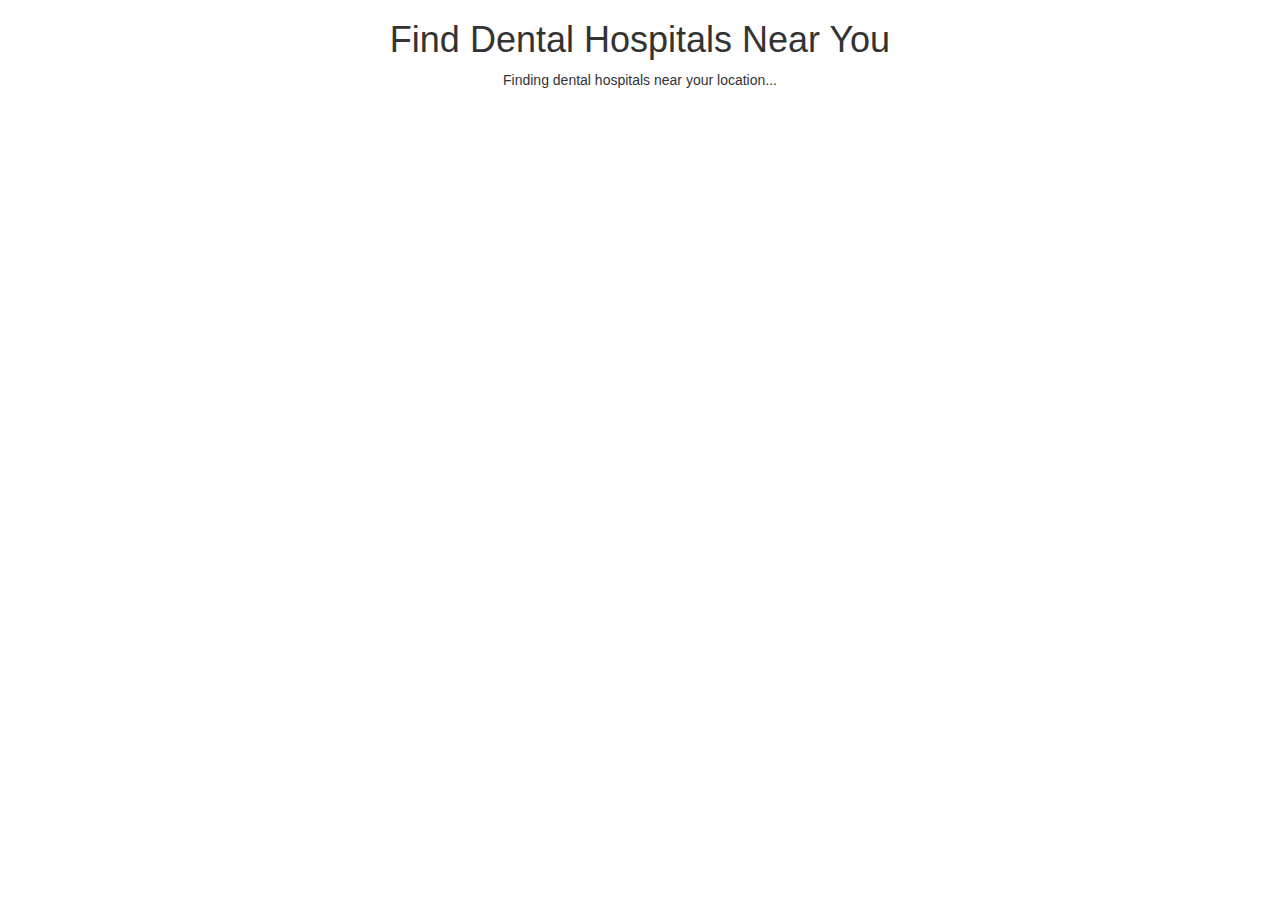
<file: report.html>
<!DOCTYPE html>
<html lang="en">
<head>
    <meta charset="UTF-8">
    <meta name="viewport" content="width=device-width, initial-scale=1.0">
    <meta name="theme-color" content="#501733">
    <title>OralH</title>
    <link rel="stylesheet" href="src/master.css">
    <link rel="manifest" href="manifest.json">
    <link rel="apple-touch-icon" href="images/logo.png"> 
    <link rel="stylesheet" href="https://maxcdn.bootstrapcdn.com/bootstrap/3.4.1/css/bootstrap.min.css">
    <style>
        html {
            background-color: white;
        }
        body {
            text-align: center; /* Center align text content */
            overflow-y: auto; /* Add vertical scrollbar to body when needed */
        }
        .container {
            display: flex;
            flex-direction: column; /* Align items vertically top to bottom */
            align-items: flex-start; /* Align items from the top */
            height: 100vh;
            justify-content: center; /* Center align vertically if needed */
        }
        button {
            min-width: 150px;
            margin: 5px 2px;
            background-color: #7e1e86; /* Violet background color */
            color: #fff;
            border-radius: 2px;
            padding: 10px;
        }
    </style>
</head>
<body>
    <h1>Find Dental Hospitals Near You</h1>
    <p>Finding dental hospitals near your location...</p>
    <div id="hospital-list"></div>
    <script>
        function calculateDistance(lat1, lon1, lat2, lon2) {
            const R = 6371; // Radius of the Earth in kilometers
            const dLat = (lat2 - lat1) * (Math.PI / 180);
            const dLon = (lon2 - lon1) * (Math.PI / 180);
            const a =
                Math.sin(dLat / 2) * Math.sin(dLat / 2) +
                Math.cos(lat1 * (Math.PI / 180)) * Math.cos(lat2 * (Math.PI / 180)) *
                Math.sin(dLon / 2) * Math.sin(dLon / 2);
            const c = 2 * Math.atan2(Math.sqrt(a), Math.sqrt(1 - a));
            const distance = R * c; // Distance in kilometers
            return distance.toFixed(2); // Return distance rounded to two decimal places
        }
        function findDentalHospitalsNearMe() {
            if (navigator.geolocation) {
                navigator.geolocation.getCurrentPosition(showPosition);
            } else {
                alert("Geolocation is not supported by this browser.");
            }
        }
        function showPosition(position) {
            const lat = position.coords.latitude;
            const lon = position.coords.longitude;
            const radius = 15000; // 15 kilometers (adjust as needed)

            // Clear any previous hospital list
            const hospitalList = document.getElementById("hospital-list");
            hospitalList.innerHTML = '';

            // Query the Overpass API for dental hospitals
            const overpassQuery = `[out:json];node(around:${radius},${lat},${lon})["amenity"="dentist"];out;`;
            fetch('https://overpass-api.de/api/interpreter', {
                method: 'POST',
                body: overpassQuery
            })
                .then(response => response.json())
                .then(data => {
                    const dentalHospitals = data.elements;

                    // Calculate distances for each hospital and store in an array
                    const hospitalDistances = dentalHospitals.map(hospital => {
                        const hospitalLat = hospital.lat;
                        const hospitalLon = hospital.lon;
                        const distance = calculateDistance(lat, lon, hospitalLat, hospitalLon);
                        return { hospital, distance };
                    });

                    // Sort the hospitals by distance
                    hospitalDistances.sort((a, b) => a.distance - b.distance);

                    // Display only the closest 5 hospitals
                    const closestHospitals = hospitalDistances.slice(0, 5);

                    closestHospitals.forEach(({ hospital, distance }) => {
                        const hospitalName = hospital.tags.name || "Dental Hospital";

                        // Create a button to view the hospital's location on Google Maps
                        const googleMapsButton = document.createElement("button");
                        googleMapsButton.textContent = "View on Google Maps";
                        googleMapsButton.onclick = function () {
                            const googleMapsUrl = `https://www.google.com/maps/search/?api=1&query=${encodeURIComponent(hospitalName)}`;
                            window.open(googleMapsUrl, "_blank");
                        };

                        // Create a paragraph to display hospital details
                        const hospitalDetails = document.createElement("p");
                        const breakLine = document.createElement("br");
                        hospitalDetails.innerHTML = `<b>${hospitalName}</b> <br> Distance: <b>${distance} km</b>`;

                        // Append the details and button to the hospital list
                        hospitalList.appendChild(hospitalDetails);
                        hospitalList.appendChild(googleMapsButton);
                        hospitalList.appendChild(breakLine);
                    });
                })
                .catch(error => {
                    console.error("Error fetching hospital data:", error);
                });
        }

        // Call findDentalHospitalsNearMe when the page loads
        findDentalHospitalsNearMe();
    </script>
</body>
</html>
</file>
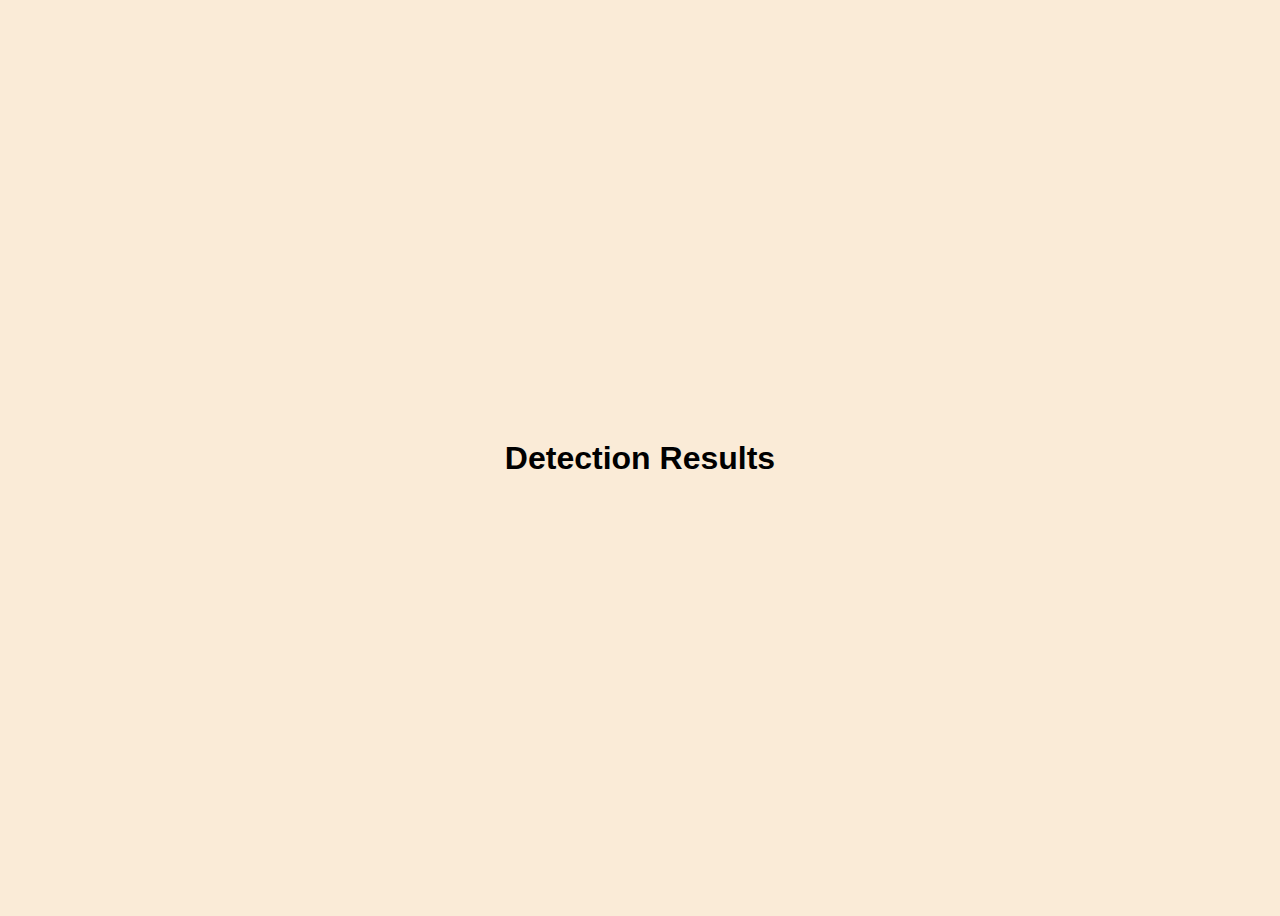
<file: results.html>
<!DOCTYPE html>
<html lang="en">
<head>
    <meta charset="UTF-8">
    <meta name="viewport" content="width=device-width, initial-scale=1.0">
    <meta name="theme-color" content="#501733">
    <title>OralH - Detection Results</title>
    <link rel="stylesheet" href="src/master.css">
    <style>
        body {
            display: flex;
            justify-content: center;
            align-items: center;
            height: 100vh;
        }

        .contt {
            font-family: Arial, Helvetica, sans-serif;
            text-align: center;
        }

        .result {
            font-size: 16px;
            margin: 10px;
        }
    </style>
</head>
<body>
    <div class="fullcontainer">
        <div class="contt">
            <h1>Detection Results</h1>
            <div id="detectionResults"></div>
        </div>
    </div>

    <script>
        // Function to get URL parameters
        function getURLParameter(name) {
            const urlParams = new URLSearchParams(window.location.search);
            return urlParams.get(name);
        }

        // Function to display detection results
        function displayDetectionResults(data) {
            var detectionResults = document.getElementById('detectionResults');
            detectionResults.innerHTML = '';
            data.forEach(function(result, index) {
                var resultDiv = document.createElement('div');
                resultDiv.className = 'result';
                resultDiv.innerHTML = `Result ${index + 1}:<br>Class: ${result.class}, Score: ${result.score.toFixed(2)}, Box: [${result.box.join(', ')}]`;
                detectionResults.appendChild(resultDiv);
            });
        }

        // Get and parse the detection results from the URL parameter
        var encodedResults = getURLParameter('results');
        var results = JSON.parse(decodeURIComponent(encodedResults));

        // Call the function to display the results
        displayDetectionResults(results);
    </script>
</body>
</html>
</file>
<file: src/master.css>
.contt {
    font-family: 'Segoe UI', Tahoma, Geneva, Verdana, sans-serif;
    width: 1000px;
    margin: 10px;
    overflow-x: hidden;
    padding: 10px;
    
}
.btn {
    min-width: 150px;
    margin: 10px 9px;
    background-color: #8a80e7;
    color: #fff;
    border-radius: 2px;
}
html {
    background-color: antiquewhite;
    overflow-x: hidden;
    overflow-y: hidden;
}
</file>
